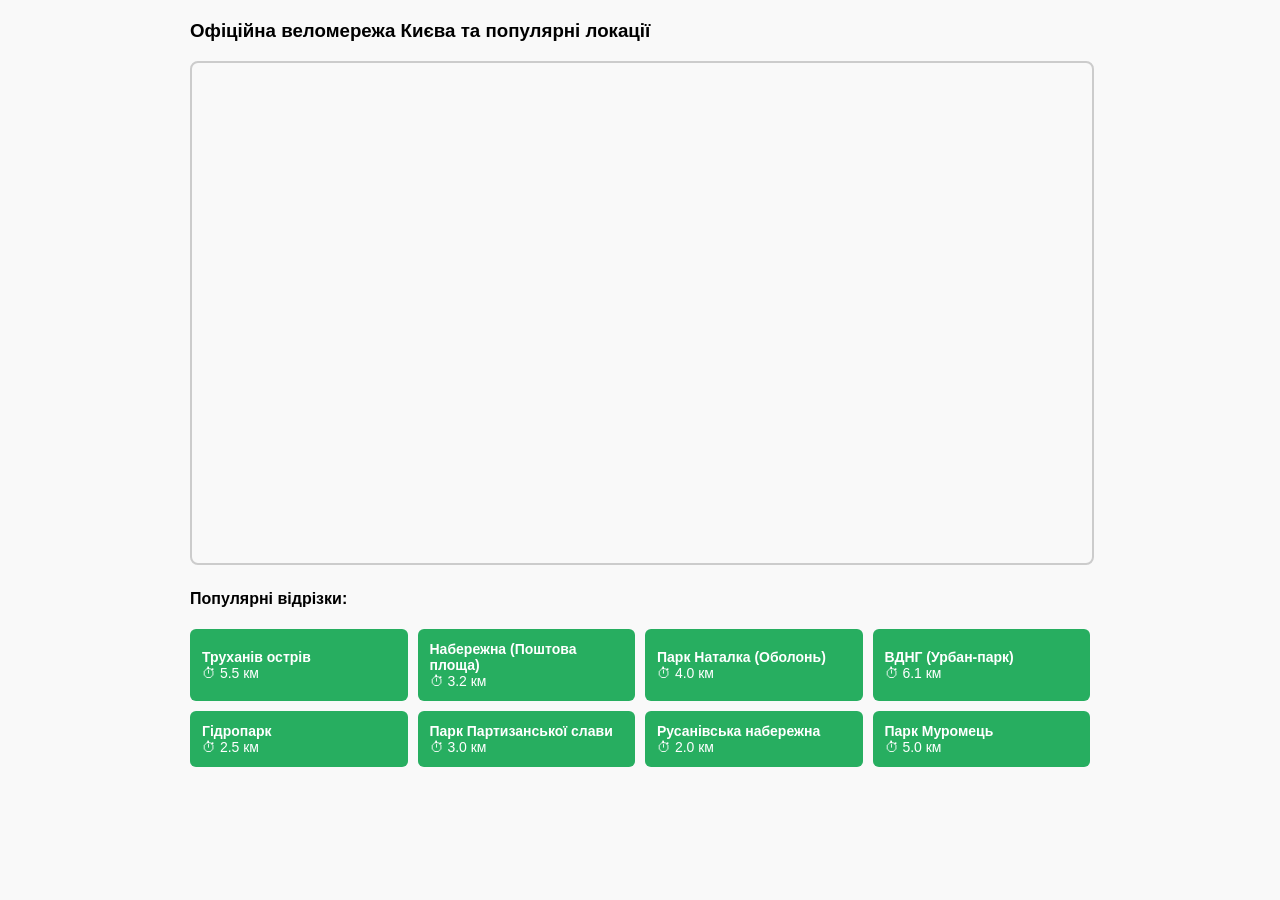
<file: Lab06/index.html>
<!DOCTYPE html>
<html>
<head>
    <title>Велодоріжки Києва</title>
    <style>
        body { font-family: sans-serif; margin: 20px; background: #f9f9f9; }
        .container { max-width: 900px; margin: 0 auto; }
        
        iframe { width: 100%; height: 500px; border: 2px solid #ccc; border-radius: 8px; }
        
        .points-grid { 
            display: grid; 
            grid-template-columns: repeat(auto-fill, minmax(200px, 1fr)); 
            gap: 10px; 
            margin-top: 20px; 
        }
        .bike-btn { 
            background: #27ae60; color: white; padding: 12px; 
            border: none; border-radius: 6px; cursor: pointer; text-align: left;
            font-size: 14px; transition: 0.2s;
        }
        .bike-btn:hover { background: #219653; }
        
        #info-box { 
            margin-top: 15px; padding: 15px; background: #e8f5e9; 
            border-left: 5px solid #27ae60; display: none; border-radius: 4px;
        }
    </style>
</head>
<body>

<div class="container">
    <h3>Офіційна веломережа Києва та популярні локації</h3>
    <iframe src="https://data.kyivcity.gov.ua/dataset/velosypedna-merezha-kyieva-dep-transport/resource/52189675-e9d2-402d-b537-cc0f2ca3c41a/view/526f0b86-2935-4acf-8871-ea0212dba763" frameBorder="0"></iframe>
    <h4>Популярні відрізки:</h4>
    <div id="info-box"></div>
    <div class="points-grid" id="buttons-container"></div>
</div>

<script>
    const bikePoints = [
        { name: "Труханів острів", len: "5.5 км", desc: "Повністю пішохідна зона, ідеальний асфальт." },
        { name: "Набережна (Поштова площа)", len: "3.2 км", desc: "Доріжка вздовж Дніпра, гарний краєвид." },
        { name: "Парк Наталка (Оболонь)", len: "4.0 км", desc: "Сучасна паркова доріжка з розміткою." },
        { name: "ВДНГ (Урбан-парк)", len: "6.1 км", desc: "Велика лісова зона та спеціальні веломаршрути." },
        { name: "Гідропарк", len: "2.5 км", desc: "Доріжки серед дерев, вихід до пляжів." },
        { name: "Парк Партизанської слави", len: "3.0 км", desc: "Траса здоров'я навколо лісових озер." },
        { name: "Русанівська набережна", len: "2.0 км", desc: "Затишна доріжка вздовж каналу." },
        { name: "Парк Муромець", len: "5.0 км", desc: "Екстремальні та грунтові велотраси." }
    ];

    const container = document.getElementById('buttons-container');
    const infoBox = document.getElementById('info-box');

    bikePoints.forEach(p => {
        const btn = document.createElement('button');
        btn.className = 'bike-btn';
        btn.innerHTML = `<b>${p.name}</b><br>⏱ ${p.len}`;
        btn.addEventListener('click', () => {
            console.log(`Обрано локацію: ${p.name}, Довжина: ${p.len}`);
            infoBox.style.display = 'block';
            infoBox.innerHTML = `Дивіться цю ділянку на карті вище!<br><b>Локація:</b> ${p.name}<br><b>Довжина:</b> ${p.len}<br><b>Особливість:</b> ${p.desc}`;
        });
        container.appendChild(btn);
    });
</script>
</body>
</html>
</file>
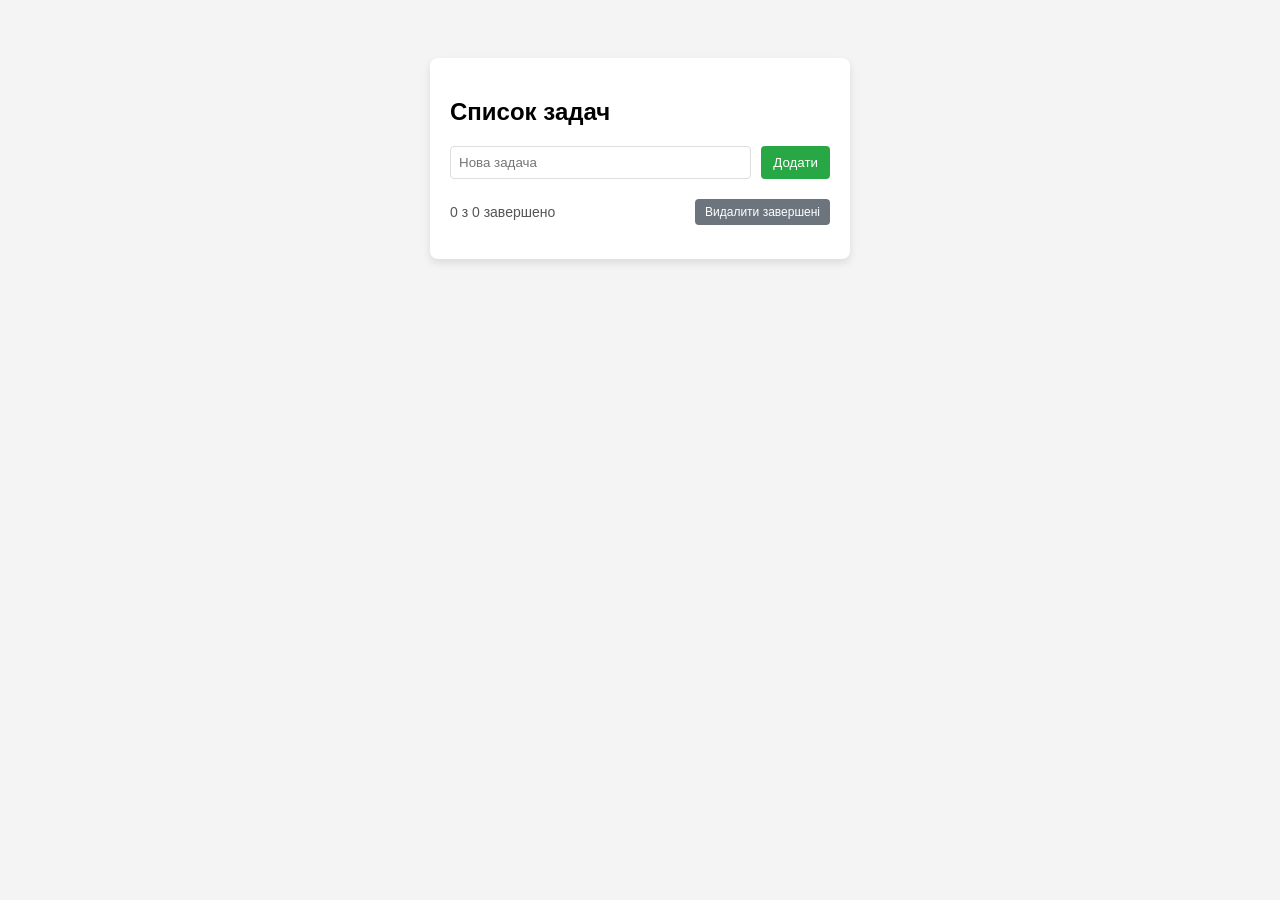
<file: Lab04/page.html>
<!DOCTYPE html>
<html lang="uk">
<head>
    <meta charset="UTF-8">
    <meta name="viewport" content="width=device-width, initial-scale=1.0">
    <title>To-Do List</title>
    <style>
        body { font-family: Arial, sans-serif; background-color: #f4f4f4; display: flex; justify-content: center; padding-top: 50px; }
        .todo-container { background: white; width: 380px; padding: 20px; border-radius: 8px; box-shadow: 0 4px 8px rgba(0,0,0,0.1); }
        form { display: flex; gap: 10px; margin-bottom: 20px; }
        input[type="text"] { flex-grow: 1; padding: 8px; border: 1px solid #ddd; border-radius: 4px; }
        button[type="submit"] { padding: 8px 12px; background-color: #28a745; color: white; border: none; border-radius: 4px; cursor: pointer; }
        ul { list-style-type: none; padding: 0; }
        
        li { background: #f9f9f9; padding: 10px; border-bottom: 1px solid #eee; display: flex; align-items: center; gap: 10px; }
        li span { flex-grow: 1; word-break: break-word; }
        li.done span { text-decoration: line-through; color: #888; }
        
        .delete-btn { background-color: #dc3545; color: white; border: none; padding: 5px 10px; border-radius: 4px; cursor: pointer; }
        p { display: flex; justify-content: space-between; align-items: center; margin-top: 20px; font-size: 14px; color: #555; }
        #clear-done { background-color: #6c757d; color: white; border: none; padding: 6px 10px; border-radius: 4px; cursor: pointer; font-size: 12px; }
    </style>
</head>
<body>

<div class="todo-container">
    <h2>Список задач</h2>
    
    <form id="add-form">
      <input id="new-task" type="text" placeholder="Нова задача">
      <button type="submit">Додати</button>
    </form>

    <ul id="task-list"></ul>

    <p>
      <span id="counter">0 з 0 завершено</span>
      <button id="clear-done">Видалити завершені</button>
    </p>
</div>

<script>
    const addForm = document.getElementById('add-form');
    const newTaskInput = document.getElementById('new-task');
    const taskList = document.getElementById('task-list');
    const counter = document.getElementById('counter');
    const clearDoneBtn = document.getElementById('clear-done');

    function updateCounter() {
        const total = taskList.children.length;
        const completed = taskList.querySelectorAll('li.done').length;
        counter.textContent = `${completed} з ${total} завершено`;
    }

    addForm.addEventListener('submit', function(e) {
        e.preventDefault();
        
        const taskText = newTaskInput.value.trim();
        
        if (taskText === '') { 
            newTaskInput.value = '';
            return; 
        }

        const li = document.createElement('li');
        li.innerHTML = `
            <input type="checkbox" class="task-checkbox">
            <span>${taskText}</span>
            <button class="delete-btn">Видалити</button>
        `;

        taskList.appendChild(li);
        newTaskInput.value = '';
        updateCounter();
    });

    taskList.addEventListener('click', function(e) {
        const li = e.target.closest('li');
        if (!li) return;
        if (e.target.classList.contains('task-checkbox')) {
            if (e.target.checked) {
                li.classList.add('done');
            } else {
                li.classList.remove('done');
            }
            updateCounter();
        }

        if (e.target.classList.contains('delete-btn')) {
            li.remove();
            updateCounter();
        }
    });

    clearDoneBtn.addEventListener('click', function() {
        const completedTasks = taskList.querySelectorAll('li.done');
        completedTasks.forEach(task => task.remove());
        updateCounter();
    });
</script>

</body>
</html>
</file>
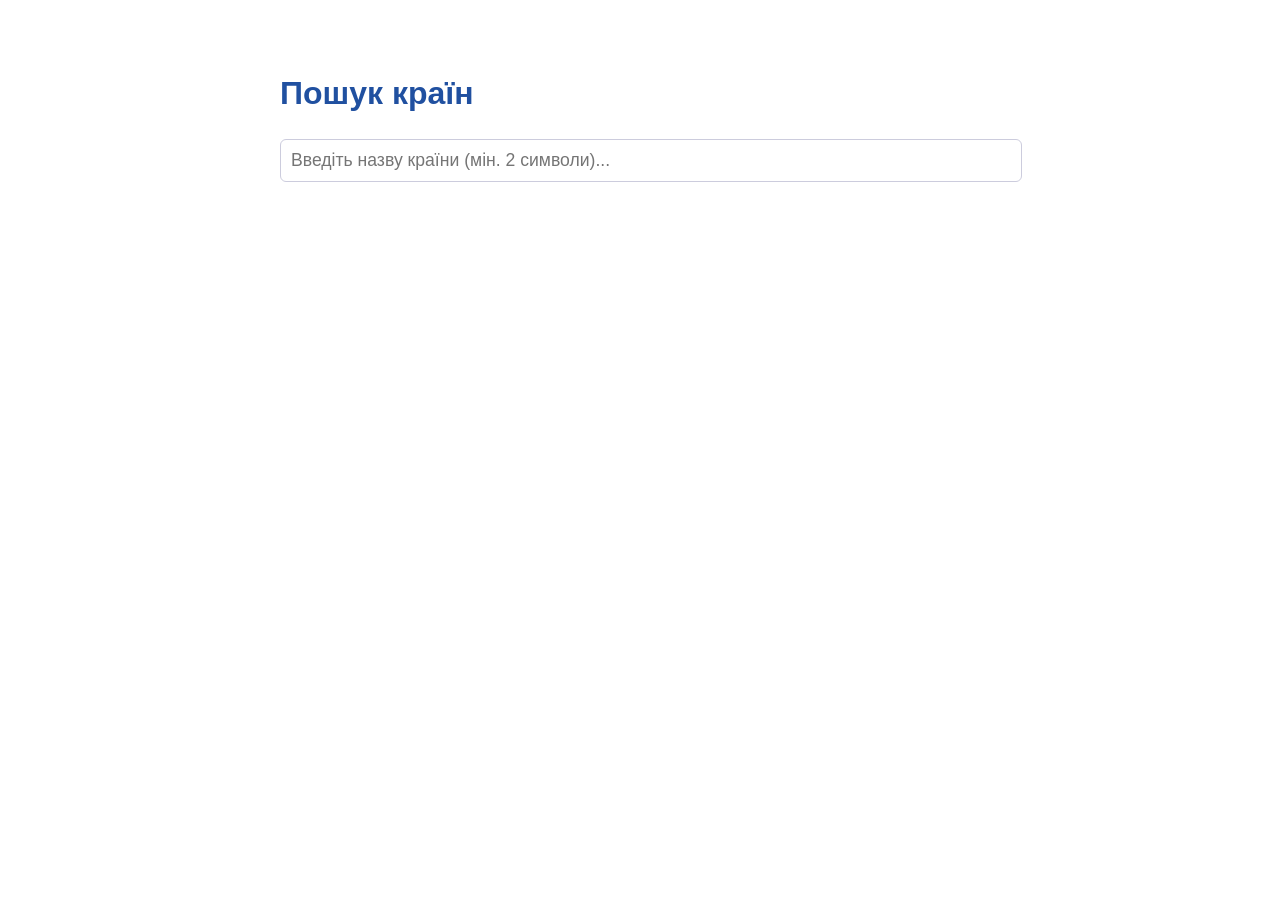
<file: Lab05/page.html>
<!DOCTYPE html>
<html lang="uk">
<head>
  <meta charset="UTF-8">
  <title>Task 5 — Пошук країн</title>
  <style>
    body { font-family: -apple-system, sans-serif; max-width: 720px; margin: 2rem auto; padding: 1rem; line-height: 1.5; }
    h1 { color: #2050a0; }
    #search { width: 100%; padding: 10px; font-size: 1.1rem; border: 1px solid #ccd; border-radius: 6px; margin-bottom: 1rem; }
    #status { color: #888; font-size: 0.9em; min-height: 1.2em; margin-bottom: 0.5rem; }
    #results { display: grid; grid-template-columns: repeat(auto-fill, minmax(220px, 1fr)); gap: 1rem; }
    .country { background: #f6f8fa; padding: 1rem; border-radius: 6px; }
    .country .flag { font-size: 2.5rem; }
    .country h3 { margin: 0.3rem 0; color: #2050a0; }
    .country .meta { color: #555; font-size: 0.9em; }
  </style>
</head>
<body>

  <h1>Пошук країн</h1>
  <input id="search" type="text" placeholder="Введіть назву країни (мін. 2 символи)...">
  <p id="status"></p>
  <div id="results"></div>

  <script src="search.js"></script>
</body>
</html>
</file>
